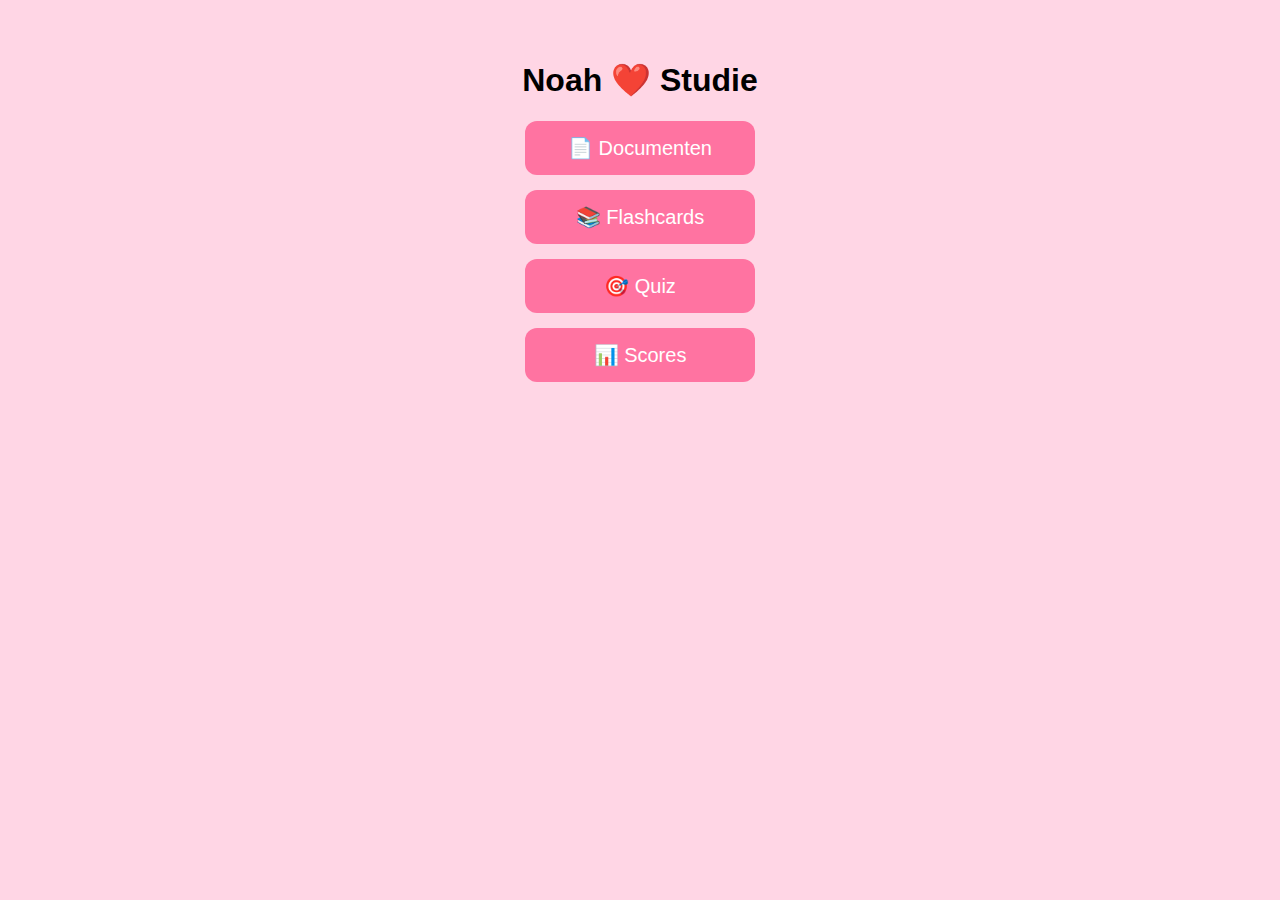
<file: index.html>
<!DOCTYPE html><html><head><link rel="stylesheet" href="style.css"><meta charset="utf-8"><title>Noah</title></head>
<body><h1>Noah ❤️ Studie</h1>
<a class="btn" href="documents.html">📄 Documenten</a>
<a class="btn" href="flashcards.html">📚 Flashcards</a>
<a class="btn" href="quiz.html">🎯 Quiz</a>
<a class="btn" href="scores.html">📊 Scores</a>
</body></html>
</file>
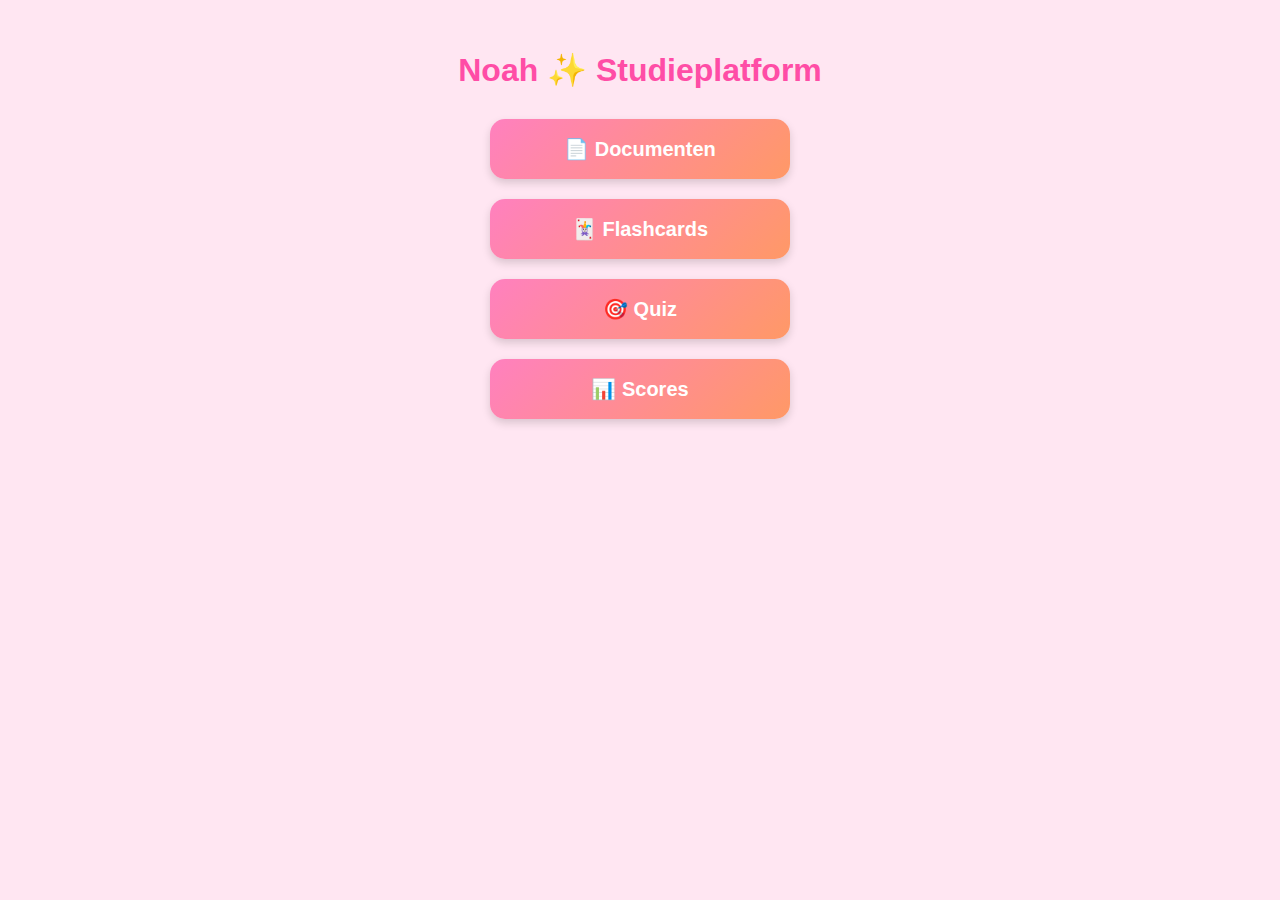
<file: docs/index.html>
<!DOCTYPE html>
<html lang="nl">
<head>
    <meta charset="UTF-8">
    <title>Noah Studie</title>
    <link rel="stylesheet" href="style.css">
</head>

<body>
    <h1 class="title">Noah ✨ Studieplatform</h1>

    <div class="home-buttons">
        <a href="documents.html" class="tile">📄 Documenten</a>
        <a href="flashcards.html" class="tile">🃏 Flashcards</a>
        <a href="quiz.html" class="tile">🎯 Quiz</a>
        <a href="scores.html" class="tile">📊 Scores</a>
    </div>

</body>
</html>
</file>
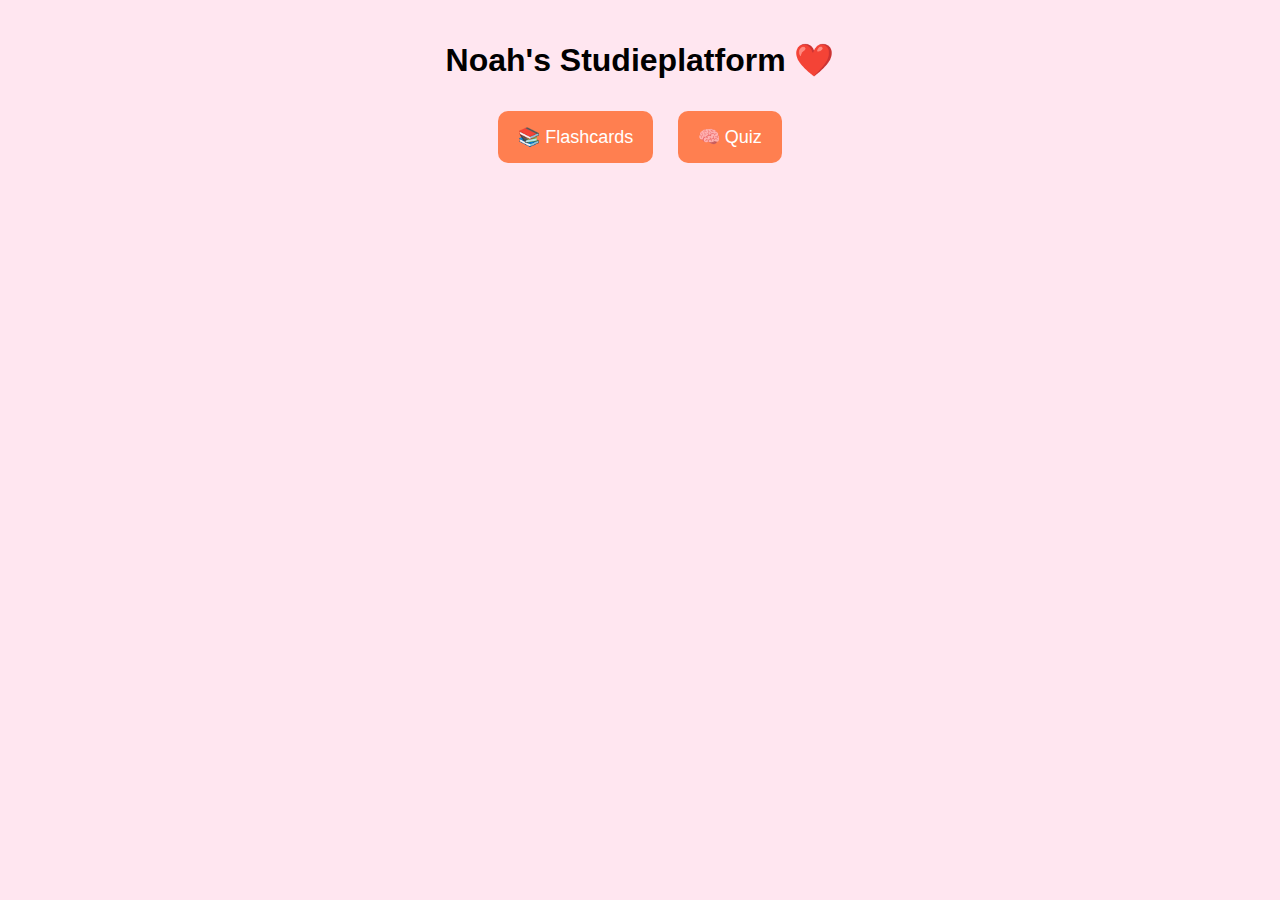
<file: noah_full_site/index.html>
<!DOCTYPE html>
<html><head>
<meta charset='UTF-8'>
<title>Noah Studie</title>
<link rel='stylesheet' href='style.css'>
<script src='script.js' defer></script>
</head>
<body>
<div id='home' class='page active'>
<h1>Noah's Studieplatform ❤️</h1>
<button onclick="openPage('flash')">📚 Flashcards</button>
<button onclick="openPage('quiz')">🧠 Quiz</button>
</div>

<div id='flash' class='page'>
<h2>Flashcards</h2>
<select id='flash-select' onchange='startFlashcards()'></select>
<div id='flash-container'></div>
<button onclick="openPage('home')">⬅️</button>
</div>

<div id='quiz' class='page'>
<h2>Quiz</h2>
<select id='quiz-select' onchange='startQuiz()'></select>
<div id='quiz-box'></div>
<button onclick="openPage('home')">⬅️</button>
</div>
</body></html>
</file>
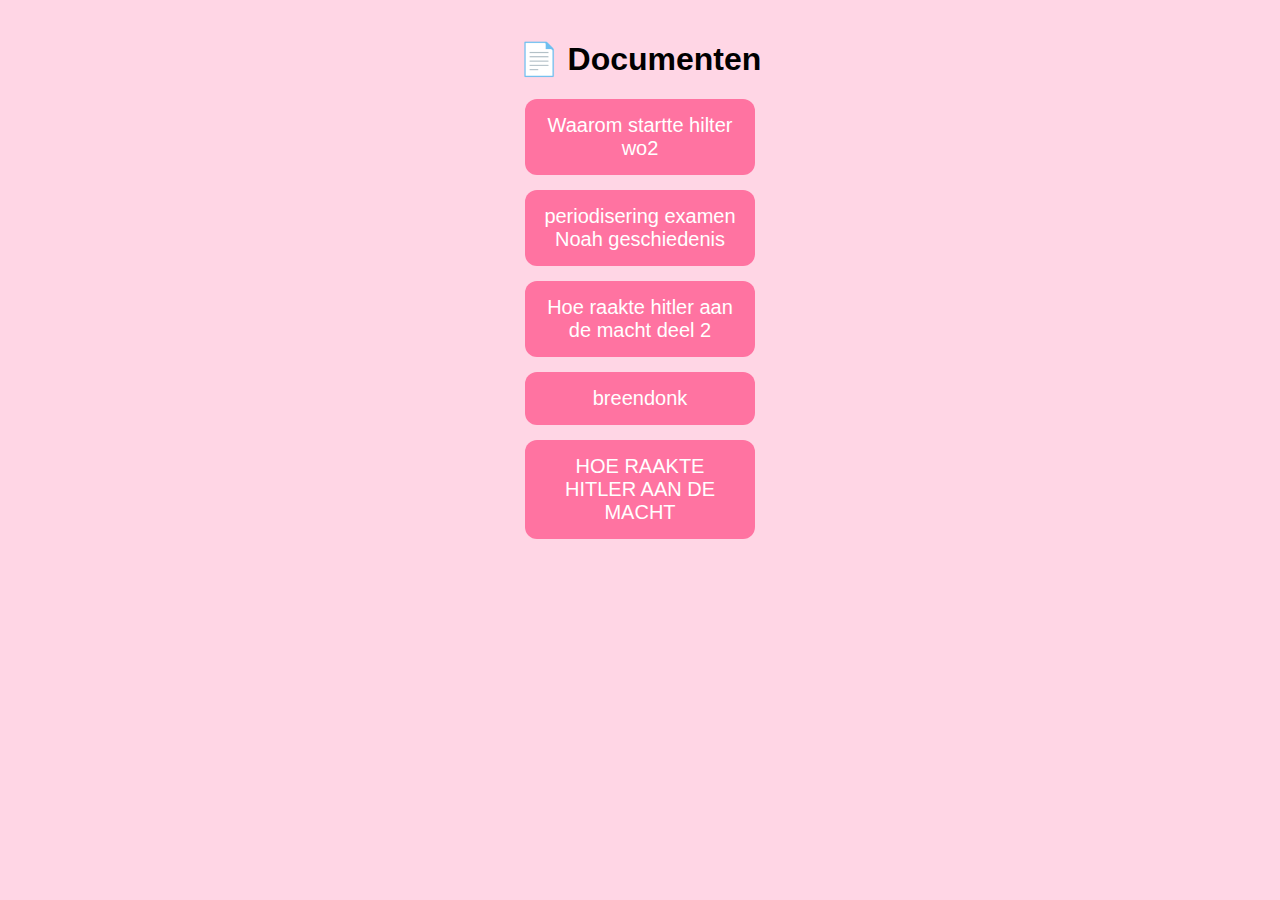
<file: documents.html>
<html><head><link rel='stylesheet' href='style.css'></head><body><h1>📄 Documenten</h1><a class='btn' href='docs/Waarom startte hilter wo2.pdf'>Waarom startte hilter wo2</a><a class='btn' href='docs/periodisering examen Noah geschiedenis.pdf'>periodisering examen Noah geschiedenis</a><a class='btn' href='docs/Hoe raakte hitler aan de macht deel 2.pdf'>Hoe raakte hitler aan de macht deel 2</a><a class='btn' href='docs/breendonk.pdf'>breendonk</a><a class='btn' href='docs/HOE RAAKTE HITLER AAN DE MACHT.pdf'>HOE RAAKTE HITLER AAN DE MACHT</a></body></html>
</file>
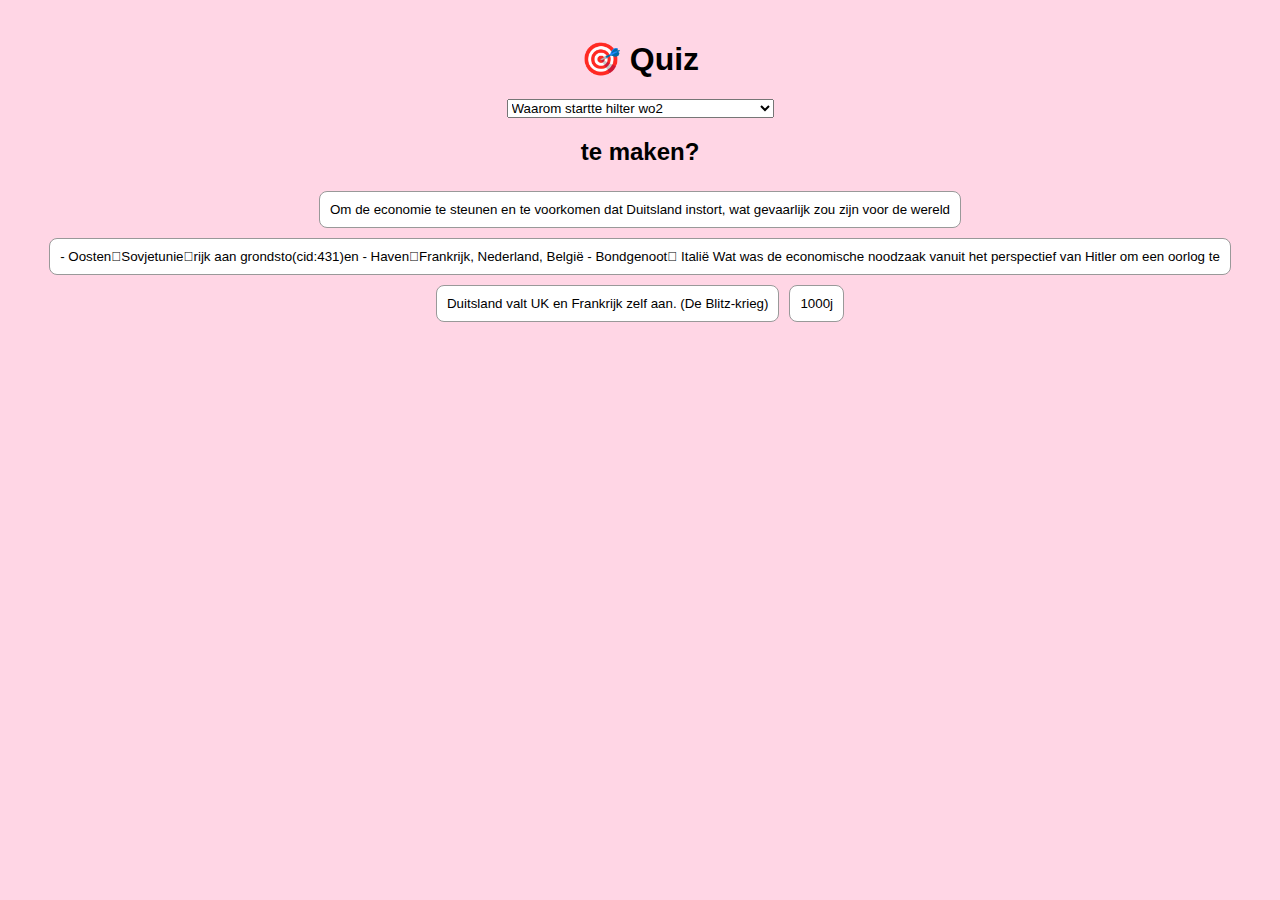
<file: quiz.html>
<html><head><link rel="stylesheet" href="style.css"><meta charset="utf-8"></head>
<body><h1>🎯 Quiz</h1>
<select id="section"></select>
<div id="quiz"></div>
<script src="script.js"></script>
</body></html>
</file>
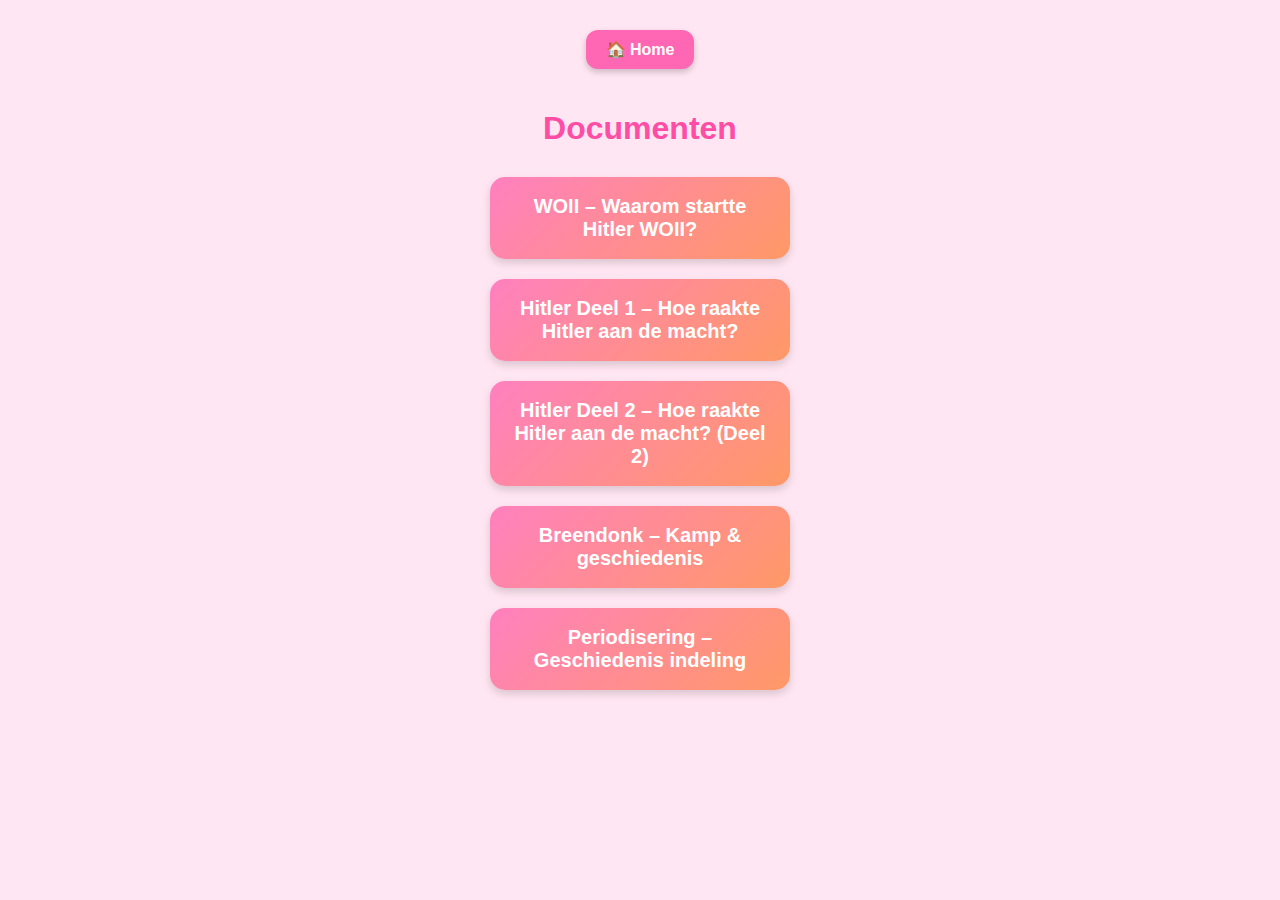
<file: docs/documents.html>
<!DOCTYPE html>
<html lang="nl">
<head>
    <meta charset="UTF-8">
    <title>Documenten</title>
    <link rel="stylesheet" href="style.css">
</head>

<body>

    <a href="index.html" class="home-btn">🏠 Home</a>

    <h1 class="title">Documenten</h1>

    <div class="container">

        <a class="tile" href="docs/Waarom startte hilter wo2.pdf" target="_blank">
            WOII – Waarom startte Hitler WOII?
        </a>

        <a class="tile" href="docs/HOE RAAKTE HITLER AAN DE MACHT.pdf" target="_blank">
            Hitler Deel 1 – Hoe raakte Hitler aan de macht?
        </a>

        <a class="tile" href="docs/Hoe raakte hitler aan de macht deel 2.pdf" target="_blank">
            Hitler Deel 2 – Hoe raakte Hitler aan de macht? (Deel 2)
        </a>

        <a class="tile" href="docs/breendonk.pdf" target="_blank">
            Breendonk – Kamp & geschiedenis
        </a>

        <a class="tile" href="docs/periodisering examen Noah geschiedenis.pdf" target="_blank">
            Periodisering – Geschiedenis indeling
        </a>

    </div>

</body>
</html>
</file>
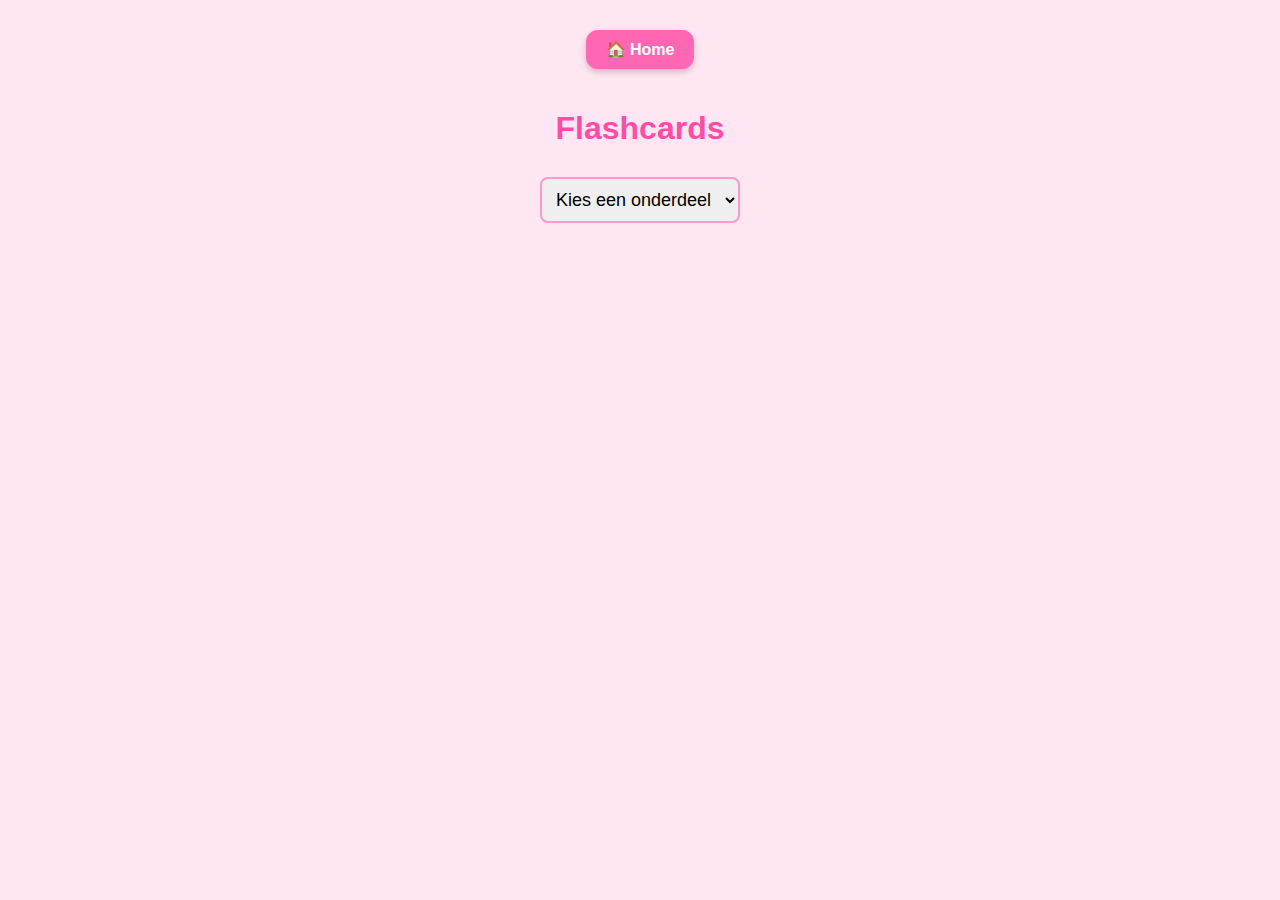
<file: docs/flashcards.html>
<!DOCTYPE html>
<html lang="nl">
<head>
    <meta charset="UTF-8">
    <title>Flashcards</title>
    <link rel="stylesheet" href="style.css">
    <script defer src="script.js"></script>
</head>

<body>

    <a href="index.html" class="home-btn">🏠 Home</a>

    <h1 class="title">Flashcards</h1>

    <select id="flashcardSelect" class="dropdown" onchange="loadFlashcards()">
        <option value="">Kies een onderdeel</option>
        <option value="wo2">WOII</option>
        <option value="hitler1">Hitler Deel 1</option>
        <option value="hitler2">Hitler Deel 2</option>
        <option value="breendonk">Breendonk</option>
        <option value="periodisering">Periodisering</option>
    </select>

    <div id="flashcard-container" class="container"></div>

</body>
</html>
</file>
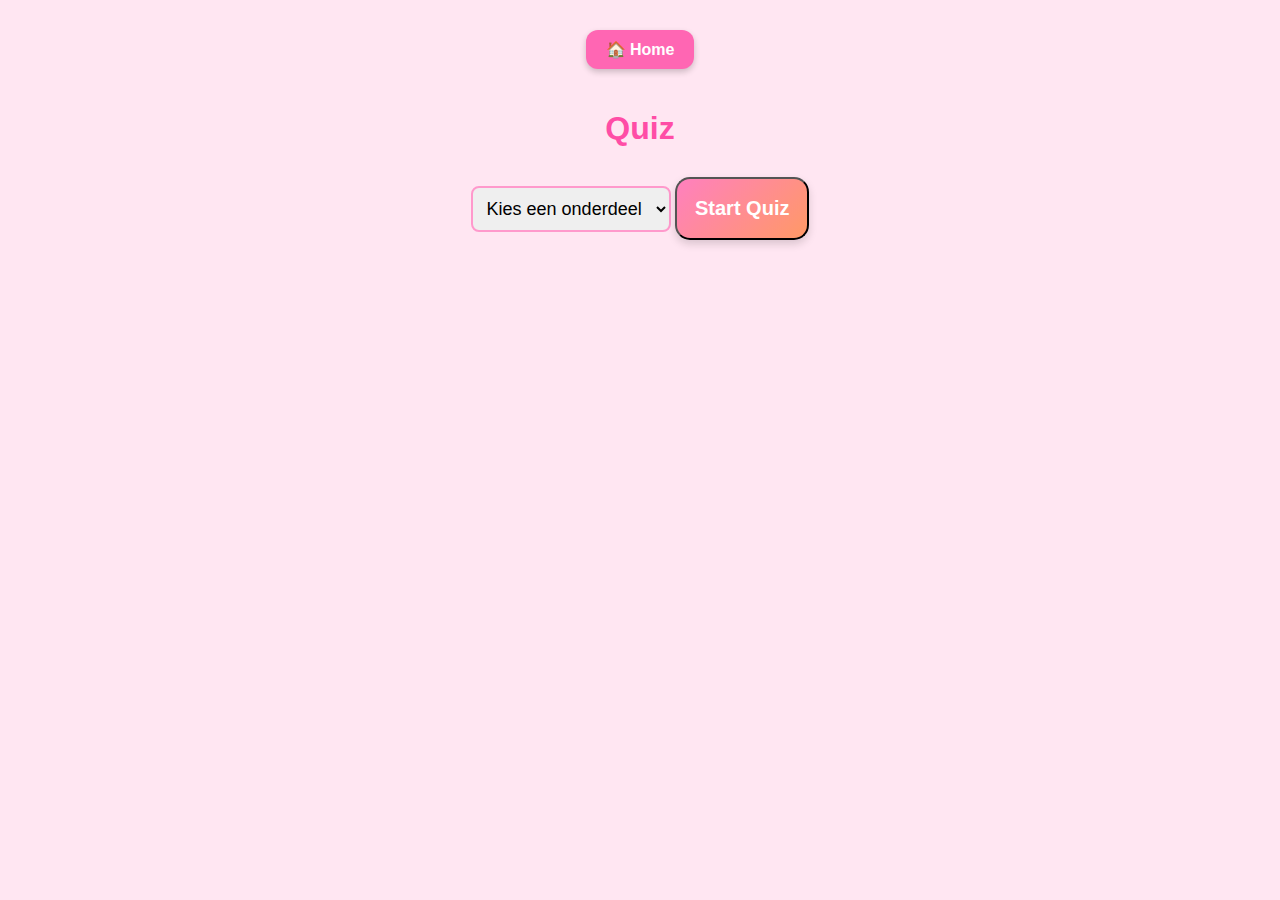
<file: docs/quiz.html>
<!DOCTYPE html>
<html lang="nl">
<head>
    <meta charset="UTF-8">
    <title>Quiz</title>
    <link rel="stylesheet" href="style.css">
    <script defer src="script.js"></script>
</head>

<body>

    <a href="index.html" class="home-btn">🏠 Home</a>

    <h1 class="title">Quiz</h1>

    <!-- KIES ONDERDEEL -->
    <select id="quizSelect" class="dropdown">
        <option value="">Kies een onderdeel</option>
        <option value="wo2">WOII</option>
        <option value="hitler1">Hitler Deel 1</option>
        <option value="hitler2">Hitler Deel 2</option>
        <option value="breendonk">Breendonk</option>
        <option value="periodisering">Periodisering</option>
    </select>

    <button class="tile" onclick="startQuiz()">Start Quiz</button>

    <!-- QUIZ ZELF -->
    <div id="quiz-area" style="display:none; margin-top:20px;">

        <h2 id="quiz-question"></h2>

        <div id="quiz-answers"></div>

        <button class="tile" onclick="checkAnswer()">Controleer</button>

    </div>

</body>
</html>
</file>
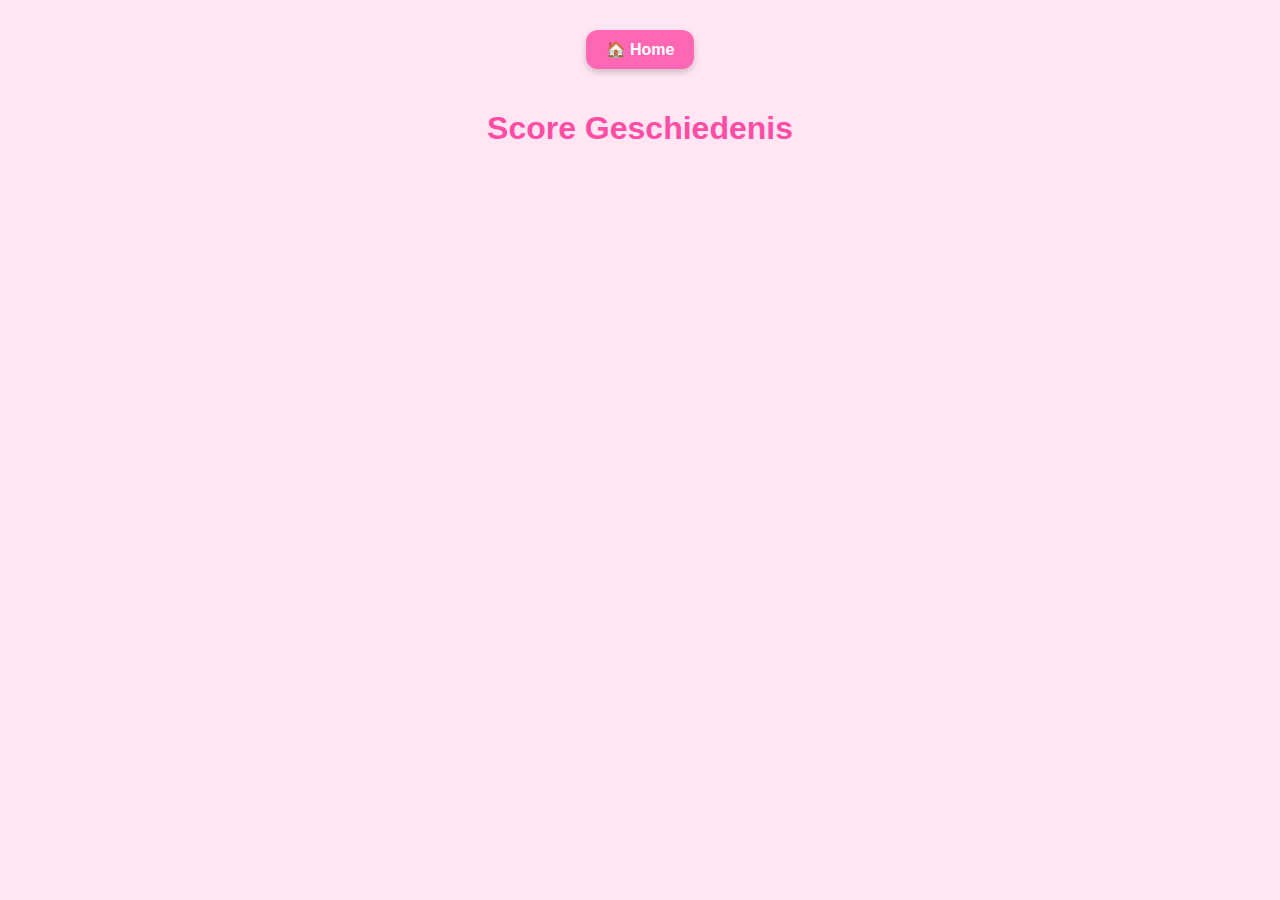
<file: docs/scores.html>
<!DOCTYPE html>
<html lang="nl">
<head>
    <meta charset="UTF-8">
    <title>Scores</title>
    <link rel="stylesheet" href="style.css">
    <script defer src="script.js"></script>
</head>

<body>

    <a href="index.html" class="home-btn">🏠 Home</a>

    <h1 class="title">Score Geschiedenis</h1>

    <div id="score-list"></div>

    <script>
        loadScores();
    </script>

</body>
</html>
</file>
<file: style.css>
body{background:#ffd6e5;text-align:center;font-family:Arial;margin:0;padding:40px;}
.btn{display:block;background:#ff73a1;color:white;padding:15px;margin:15px auto;width:200px;border-radius:12px;text-decoration:none;font-size:20px;}
.card{background:white;padding:20px;margin:20px;border-radius:15px;}
.opt{margin:5px;padding:10px;border-radius:8px;border:1px solid #999;background:white;}
</file>
<file: docs/style.css>
/* Algemene stijl */
body {
    background: #ffe6f2;
    font-family: Arial, sans-serif;
    text-align: center;
    margin: 0;
    padding: 30px;
}

.title {
    font-size: 32px;
    color: #ff4da6;
    margin-bottom: 30px;
    font-weight: bold;
}

/* Homepagina tegels */
.home-buttons, .container {
    display: flex;
    flex-direction: column;
    gap: 20px;
    max-width: 300px;
    margin: 0 auto;
}

.tile {
    background: linear-gradient(135deg, #ff80bf, #ff9966);
    padding: 18px;
    border-radius: 15px;
    text-decoration: none;
    color: white;
    font-size: 20px;
    font-weight: bold;
    box-shadow: 0 4px 8px rgba(0,0,0,0.15);
    transition: 0.2s;
}

.tile:hover {
    transform: scale(1.05);
    cursor: pointer;
}

/* Home-knop op andere pagina’s */
.home-btn {
    display: inline-block;
    background: #ff66b3;
    padding: 10px 20px;
    border-radius: 12px;
    color: white;
    text-decoration: none;
    font-weight: bold;
    margin-bottom: 20px;
    box-shadow: 0 3px 6px rgba(0,0,0,0.2);
}

/* Dropdown */
.dropdown {
    padding: 10px;
    font-size: 18px;
    border-radius: 8px;
    border: 2px solid #ff99cc;
    margin-bottom: 20px;
}

/* Flashcards */
#flashcard-container .card {
    background: white;
    padding: 15px;
    margin: 10px auto;
    width: 90%;
    border-radius: 12px;
    border-left: 8px solid #ff80bf;
    font-size: 18px;
    box-shadow: 0 3px 6px rgba(0,0,0,0.15);
}
/* Confetti */
.confetti {
    position: fixed;
    width: 10px;
    height: 10px;
    top: -10px;
    animation: fall 0.6s linear forwards;
    border-radius: 3px;
}

@keyframes fall {
    from {transform: translateY(0);}
    to {transform: translateY(100vh);}
}

/* Quiz knoppen */
.quiz-btn {
    background: white;
    border: 3px solid #ff99cc;
    padding: 12px;
    border-radius: 10px;
    width: 80%;
    margin: 10px auto;
    display: block;
    font-size: 18px;
}/* --------------------------
   CONFETTI ANIMATIE
---------------------------*/

.confetti {
  position: fixed;
  top: 0;
  left: 0;
  width: 100%;
  height: 100%;
  pointer-events: none;
  overflow: hidden;
  z-index: 9999;
}

.confetti-piece {
  position: absolute;
  width: 10px;
  height: 14px;
  background: linear-gradient(45deg, #ff66b3, #ff9966);
  opacity: 0.8;
  border-radius: 3px;
  animation: fall 1.5s linear forwards;
}

@keyframes fall {
  0% {
    transform: translateY(-50vh) rotate(0deg);
  }
  100% {
    transform: translateY(120vh) rotate(360deg);
  }
}

/* --------------------------
   QUIZ ANSWERS
---------------------------*/

.answer-option {
  display: flex;
  align-items: center;
  background: white;
  padding: 10px;
  margin: 8px auto;
  border-radius: 10px;
  width: 90%;
  font-size: 18px;
  border-left: 8px solid #ff80bf;
  box-shadow: 0 3px 6px rgba(0,0,0,0.15);
}

.answer-option input {
  margin-right: 10px;
}

/* --------------------------
   SCOREPAGE CARDS
---------------------------*/

.score-card {
  background: white;
  padding: 12px;
  width: 90%;
  margin: 8px auto;
  border-radius: 10px;
  border-left: 8px solid #ff9966;
  font-size: 18px;
  box-shadow: 0 3px 6px rgba(0,0,0,0.15);
}
</file>
<file: noah_full_site/style.css>
body{margin:0;font-family:Arial;background:#ffe6f0;text-align:center;}
button{background:#ff7f50;color:white;border:none;padding:15px 20px;font-size:18px;border-radius:10px;margin:10px;}
.page{display:none;padding:20px;}
.page.active{display:block;}
#flash-container{height:70vh;overflow-y:scroll;scroll-snap-type:y mandatory;}
.flashcard{scroll-snap-align:start;background:white;margin:20px;padding:50px;border-radius:20px;box-shadow:0 0 10px #ffa1a1;font-size:22px;}
</file>
